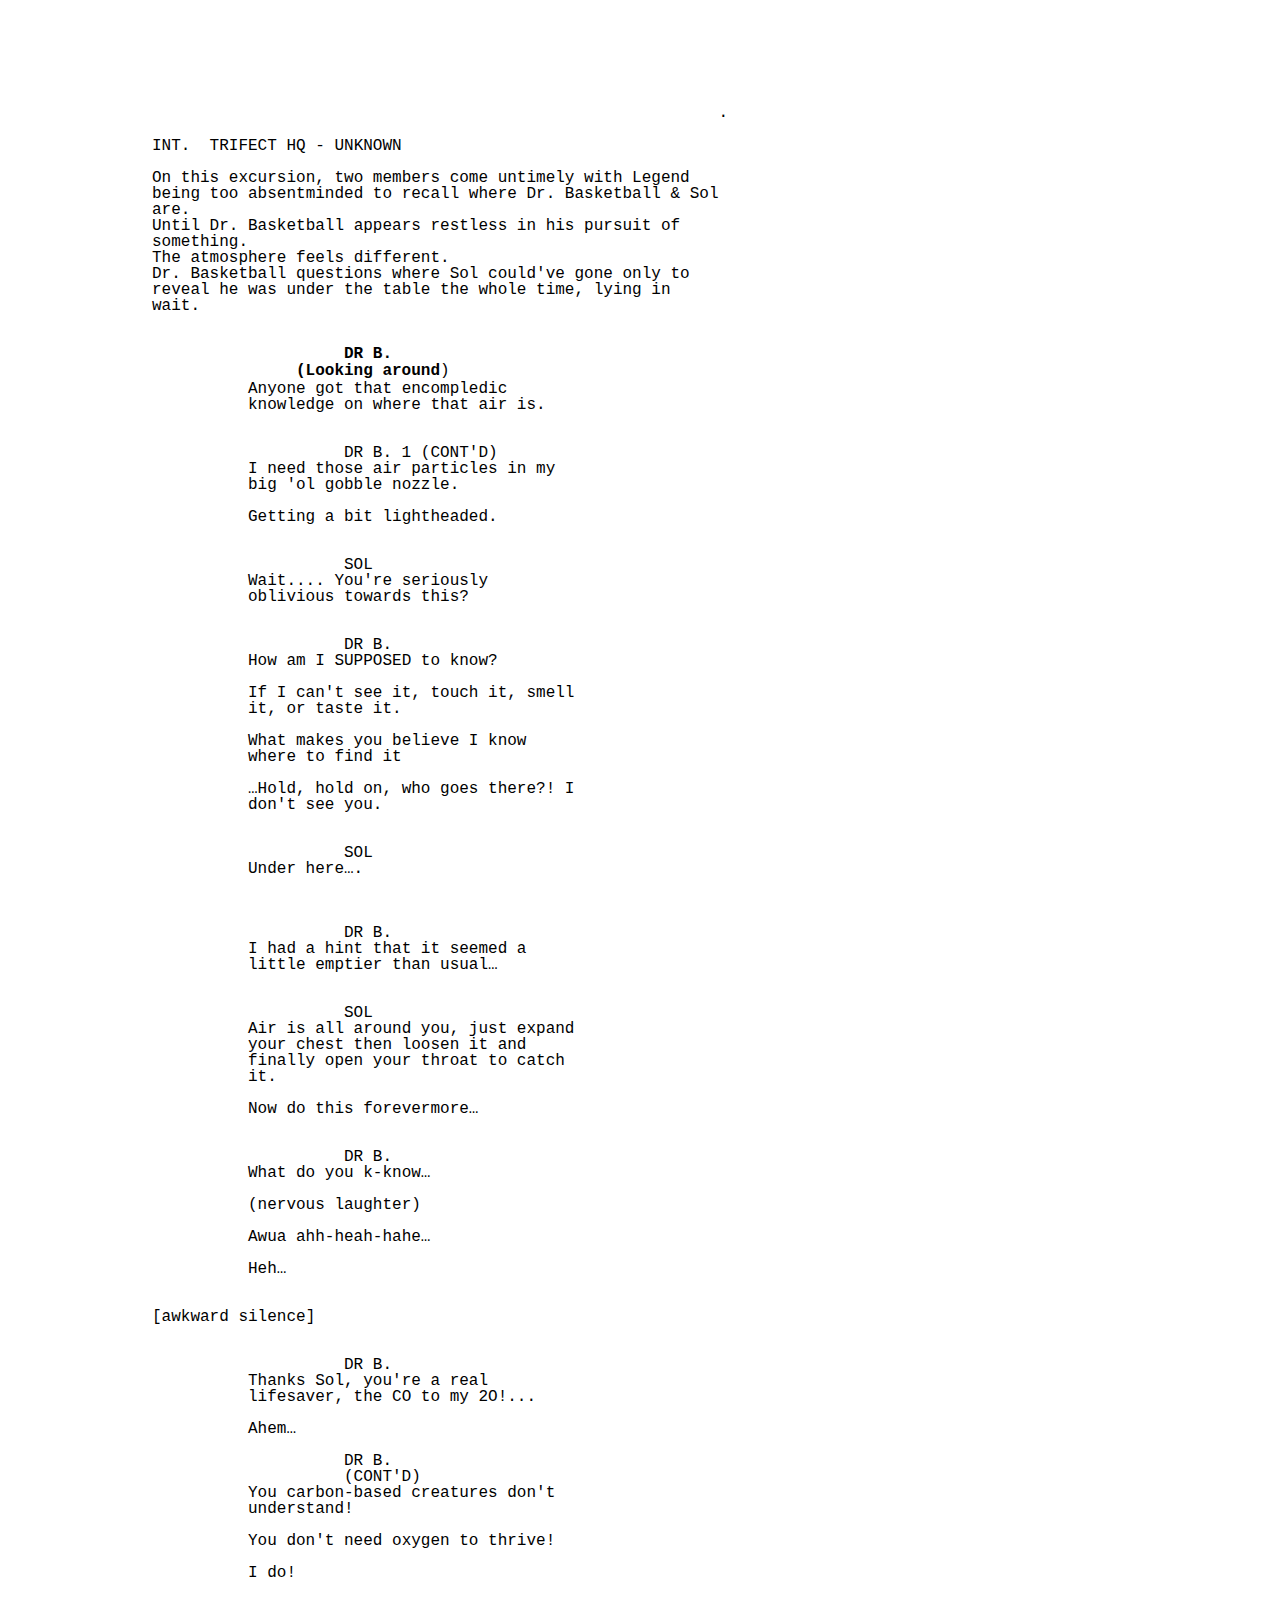
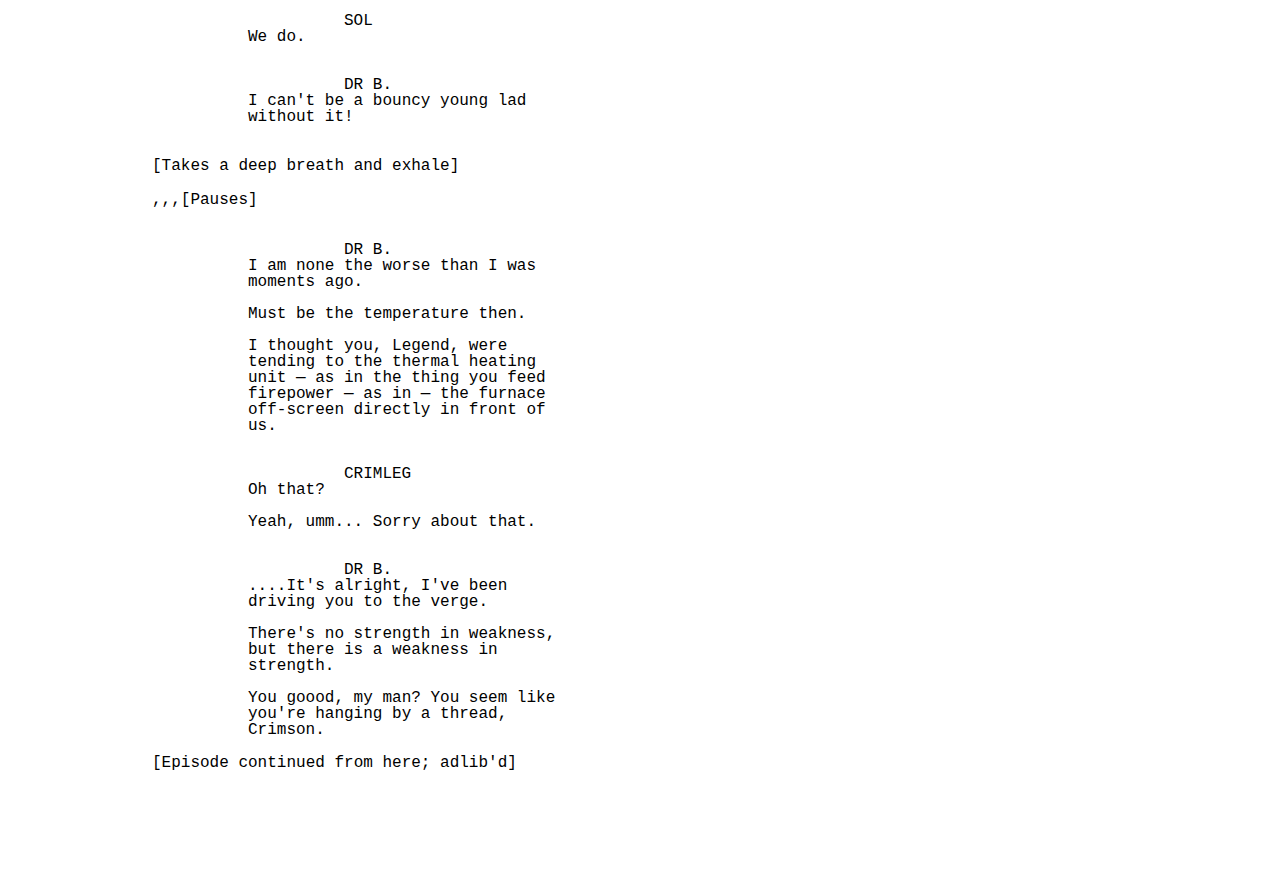
<file: screenplay.html>
<html><head><meta content="text/html; charset=UTF-8" http-equiv="content-type"></head><body class="doc-content" style="background-color:#ffffff;padding:72pt 72pt 72pt 108pt;max-width:432pt"><div><p style="padding:0;margin:0;color:#000000;font-size:12pt;font-family:&quot;Courier New&quot;;line-height:1.15;orphans:2;widows:2;text-align:right"><span style="color:#000000;font-weight:400;text-decoration:none;vertical-align:baseline;font-size:12pt;font-family:&quot;Courier New&quot;;font-style:normal">.</span></p></div><p style="padding:0;margin:0;color:#000000;font-size:12pt;font-family:&quot;Courier New&quot;;line-height:1.15;orphans:2;widows:2;height:12pt;text-align:left"><span style="color:#000000;font-weight:400;text-decoration:none;vertical-align:baseline;font-size:12pt;font-family:&quot;Courier New&quot;;font-style:normal"></span></p><p class="title" id="h.bviyl58fqfzv" style="padding:0;margin:0;color:#000000;font-size:12pt;font-family:&quot;Courier New&quot;;line-height:1.0;page-break-after:avoid;text-align:left"><span style="color:#000000;font-weight:400;text-decoration:none;vertical-align:baseline;font-size:12pt;font-family:&quot;Courier New&quot;;font-style:normal">INT. &nbsp;TRIFECT HQ - UNKNOWN</span></p><p style="padding:0;margin:0;color:#000000;font-size:12pt;font-family:&quot;Courier New&quot;;line-height:1.15;orphans:2;widows:2;height:12pt;text-align:left"><span style="color:#000000;font-weight:400;text-decoration:none;vertical-align:baseline;font-size:12pt;font-family:&quot;Courier New&quot;;font-style:normal"></span></p><p class="subtitle" id="h.uwpx13thzwci" style="padding:0;margin:0;color:#000000;font-size:12pt;font-family:&quot;Courier New&quot;;line-height:1.0;page-break-after:avoid;orphans:2;widows:2;text-align:left"><span style="color:#000000;font-weight:400;text-decoration:none;vertical-align:baseline;font-size:12pt;font-family:&quot;Courier New&quot;;font-style:normal">On this excursion, two members come untimely with Legend being too absentminded to recall where Dr. Basketball &amp; Sol are.</span></p><p class="subtitle" id="h.lixfbjdgdp18" style="padding:0;margin:0;color:#000000;font-size:12pt;font-family:&quot;Courier New&quot;;line-height:1.0;page-break-after:avoid;orphans:2;widows:2;text-align:left"><span style="color:#000000;font-weight:400;text-decoration:none;vertical-align:baseline;font-size:12pt;font-family:&quot;Courier New&quot;;font-style:normal">Until Dr. Basketball appears restless in his pursuit of something.</span></p><p class="subtitle" id="h.pkpt3tkdw0r1" style="padding:0;margin:0;color:#000000;font-size:12pt;font-family:&quot;Courier New&quot;;line-height:1.0;page-break-after:avoid;orphans:2;widows:2;text-align:left"><span style="color:#000000;font-weight:400;text-decoration:none;vertical-align:baseline;font-size:12pt;font-family:&quot;Courier New&quot;;font-style:normal">The atmosphere feels different. &nbsp;</span></p><p class="subtitle" id="h.1va6x926jnyz" style="padding:0;margin:0;color:#000000;font-size:12pt;font-family:&quot;Courier New&quot;;line-height:1.0;page-break-after:avoid;orphans:2;widows:2;text-align:left"><span style="color:#000000;font-weight:400;text-decoration:none;vertical-align:baseline;font-size:12pt;font-family:&quot;Courier New&quot;;font-style:normal">Dr. Basketball questions where Sol could&#39;ve gone only to reveal he was under the table the whole time, lying in wait.</span></p><p style="padding:0;margin:0;color:#000000;font-size:12pt;font-family:&quot;Courier New&quot;;line-height:1.15;orphans:2;widows:2;height:12pt;text-align:left"><span style="color:#000000;font-weight:400;text-decoration:none;vertical-align:baseline;font-size:12pt;font-family:&quot;Courier New&quot;;font-style:normal"></span></p><p style="padding:0;margin:0;color:#000000;font-size:12pt;font-family:&quot;Courier New&quot;;line-height:1.15;orphans:2;widows:2;height:12pt;text-align:left"><span style="color:#000000;font-weight:400;text-decoration:none;vertical-align:baseline;font-size:12pt;font-family:&quot;Courier New&quot;;font-style:normal"></span></p><h1 id="h.fbo8tw3tww8" style="padding:0;color:#000000;font-size:12pt;line-height:1.0;page-break-after:avoid;margin-right:0;margin-left:144pt;font-family:&quot;Courier New&quot;;margin-top:0;orphans:2;margin-bottom:0;widows:2;text-align:left"><span>DR B.</span></h1><h3 id="h.gpc4up2f02td" style="padding:0;color:#000000;font-size:12pt;line-height:1.15;page-break-after:avoid;margin-right:144pt;margin-left:108pt;font-family:&quot;Courier New&quot;;margin-top:0;orphans:2;margin-bottom:0;widows:2;text-align:left"><span>(Looking around</span><span style="color:#000000;font-weight:400;text-decoration:none;vertical-align:baseline;font-size:12pt;font-family:&quot;Courier New&quot;;font-style:normal">)</span></h3><h2 id="h.we718fqo9may" style="padding:0;color:#000000;font-size:12pt;line-height:1.0;page-break-after:avoid;margin-right:108pt;margin-left:72pt;font-family:&quot;Courier New&quot;;margin-top:0;orphans:2;margin-bottom:0;widows:2;text-align:left"><span style="color:#000000;font-weight:400;text-decoration:none;vertical-align:baseline;font-size:12pt;font-family:&quot;Courier New&quot;;font-style:normal">Anyone got that encompledic knowledge on where that air is. </span></h2><p style="padding:0;margin:0;color:#000000;font-size:12pt;font-family:&quot;Courier New&quot;;line-height:1.15;orphans:2;widows:2;height:12pt;text-align:left"><span style="color:#000000;font-weight:400;text-decoration:none;vertical-align:baseline;font-size:12pt;font-family:&quot;Courier New&quot;;font-style:normal"></span></p><p style="padding:0;margin:0;color:#000000;font-size:12pt;font-family:&quot;Courier New&quot;;line-height:1.15;orphans:2;widows:2;height:12pt;text-align:left"><span style="color:#000000;font-weight:400;text-decoration:none;vertical-align:baseline;font-size:12pt;font-family:&quot;Courier New&quot;;font-style:normal"></span></p><h1 id="h.hboingu7nb1v" style="padding:0;color:#000000;font-size:12pt;line-height:1.0;page-break-after:avoid;margin-right:0;margin-left:144pt;font-family:&quot;Courier New&quot;;margin-top:0;orphans:2;margin-bottom:0;widows:2;text-align:left"><span style="color:#000000;font-weight:400;text-decoration:none;vertical-align:baseline;font-size:12pt;font-family:&quot;Courier New&quot;;font-style:normal">DR B. 1 (CONT&#39;D)</span></h1><h2 id="h.nchl7oqkwuz0" style="padding:0;color:#000000;font-size:12pt;line-height:1.0;page-break-after:avoid;margin-right:108pt;margin-left:72pt;font-family:&quot;Courier New&quot;;margin-top:0;orphans:2;margin-bottom:0;widows:2;text-align:left"><span style="color:#000000;font-weight:400;text-decoration:none;vertical-align:baseline;font-size:12pt;font-family:&quot;Courier New&quot;;font-style:normal">I need those air particles in my big &#39;ol gobble nozzle.</span></h2><h2 id="h.9m3ez3zcl5cp" style="padding:0;color:#000000;font-size:12pt;line-height:1.0;page-break-after:avoid;margin-right:108pt;margin-left:72pt;font-family:&quot;Courier New&quot;;margin-top:0;orphans:2;margin-bottom:0;widows:2;height:12pt;text-align:left"><span style="color:#000000;font-weight:400;text-decoration:none;vertical-align:baseline;font-size:12pt;font-family:&quot;Courier New&quot;;font-style:normal"></span></h2><h2 id="h.mfce3qcmkvcs" style="padding:0;color:#000000;font-size:12pt;line-height:1.0;page-break-after:avoid;margin-right:108pt;margin-left:72pt;font-family:&quot;Courier New&quot;;margin-top:0;orphans:2;margin-bottom:0;widows:2;text-align:left"><span style="color:#000000;font-weight:400;text-decoration:none;vertical-align:baseline;font-size:12pt;font-family:&quot;Courier New&quot;;font-style:normal">Getting a bit lightheaded.</span></h2><h2 id="h.yh7hiwnrylmo" style="padding:0;color:#000000;font-size:12pt;line-height:1.0;page-break-after:avoid;margin-right:108pt;margin-left:72pt;font-family:&quot;Courier New&quot;;margin-top:0;orphans:2;margin-bottom:0;widows:2;height:12pt;text-align:left"><span style="color:#000000;font-weight:400;text-decoration:none;vertical-align:baseline;font-size:12pt;font-family:&quot;Courier New&quot;;font-style:normal"></span></h2><p style="padding:0;margin:0;color:#000000;font-size:12pt;font-family:&quot;Courier New&quot;;line-height:1.15;orphans:2;widows:2;height:12pt;text-align:left"><span style="color:#000000;font-weight:400;text-decoration:none;vertical-align:baseline;font-size:12pt;font-family:&quot;Courier New&quot;;font-style:normal"></span></p><h1 id="h.a0l12hkxym21" style="padding:0;color:#000000;font-size:12pt;line-height:1.0;page-break-after:avoid;margin-right:0;margin-left:144pt;font-family:&quot;Courier New&quot;;margin-top:0;orphans:2;margin-bottom:0;widows:2;text-align:left"><span style="color:#000000;font-weight:400;text-decoration:none;vertical-align:baseline;font-size:12pt;font-family:&quot;Courier New&quot;;font-style:normal">SOL</span></h1><h2 id="h.pqcrrai6n1xm" style="padding:0;color:#000000;font-size:12pt;line-height:1.0;page-break-after:avoid;margin-right:108pt;margin-left:72pt;font-family:&quot;Courier New&quot;;margin-top:0;orphans:2;margin-bottom:0;widows:2;text-align:left"><span style="color:#000000;font-weight:400;text-decoration:none;vertical-align:baseline;font-size:12pt;font-family:&quot;Courier New&quot;;font-style:normal">Wait.... You&#39;re seriously oblivious towards this?</span></h2><p style="padding:0;margin:0;color:#000000;font-size:12pt;font-family:&quot;Courier New&quot;;line-height:1.15;orphans:2;widows:2;height:12pt;text-align:left"><span style="color:#000000;font-weight:400;text-decoration:none;vertical-align:baseline;font-size:12pt;font-family:&quot;Courier New&quot;;font-style:normal"></span></p><p style="padding:0;margin:0;color:#000000;font-size:12pt;font-family:&quot;Courier New&quot;;line-height:1.15;orphans:2;widows:2;height:12pt;text-align:left"><span style="color:#000000;font-weight:400;text-decoration:none;vertical-align:baseline;font-size:12pt;font-family:&quot;Courier New&quot;;font-style:normal"></span></p><h1 id="h.b5w3fwrrr73e" style="padding:0;color:#000000;font-size:12pt;line-height:1.0;page-break-after:avoid;margin-right:0;margin-left:144pt;font-family:&quot;Courier New&quot;;margin-top:0;orphans:2;margin-bottom:0;widows:2;text-align:left"><span style="color:#000000;font-weight:400;text-decoration:none;vertical-align:baseline;font-size:12pt;font-family:&quot;Courier New&quot;;font-style:normal">DR B.</span></h1><h2 id="h.d01194rg0465" style="padding:0;color:#000000;font-size:12pt;line-height:1.0;page-break-after:avoid;margin-right:108pt;margin-left:72pt;font-family:&quot;Courier New&quot;;margin-top:0;orphans:2;margin-bottom:0;widows:2;text-align:left"><span style="color:#000000;font-weight:400;text-decoration:none;vertical-align:baseline;font-size:12pt;font-family:&quot;Courier New&quot;;font-style:normal">How am I SUPPOSED to know?</span></h2><p style="padding:0;margin:0;color:#000000;font-size:12pt;font-family:&quot;Courier New&quot;;line-height:1.15;orphans:2;widows:2;height:12pt;text-align:left"><span style="color:#000000;font-weight:400;text-decoration:none;vertical-align:baseline;font-size:12pt;font-family:&quot;Courier New&quot;;font-style:normal"></span></p><h2 id="h.u9ej3dj6g7ki" style="padding:0;color:#000000;font-size:12pt;line-height:1.0;page-break-after:avoid;margin-right:108pt;margin-left:72pt;font-family:&quot;Courier New&quot;;margin-top:0;orphans:2;margin-bottom:0;widows:2;text-align:left"><span style="color:#000000;font-weight:400;text-decoration:none;vertical-align:baseline;font-size:12pt;font-family:&quot;Courier New&quot;;font-style:normal">If I can&#39;t see it, touch it, smell it, or taste it.</span></h2><p style="padding:0;margin:0;color:#000000;font-size:12pt;font-family:&quot;Courier New&quot;;line-height:1.15;orphans:2;widows:2;height:12pt;text-align:left"><span style="color:#000000;font-weight:400;text-decoration:none;vertical-align:baseline;font-size:12pt;font-family:&quot;Courier New&quot;;font-style:normal"></span></p><h2 id="h.m4jq0rd82eif" style="padding:0;color:#000000;font-size:12pt;line-height:1.0;page-break-after:avoid;margin-right:108pt;margin-left:72pt;font-family:&quot;Courier New&quot;;margin-top:0;orphans:2;margin-bottom:0;widows:2;text-align:left"><span style="color:#000000;font-weight:400;text-decoration:none;vertical-align:baseline;font-size:12pt;font-family:&quot;Courier New&quot;;font-style:normal">What makes you believe I know where to find it</span></h2><p style="padding:0;margin:0;color:#000000;font-size:12pt;font-family:&quot;Courier New&quot;;line-height:1.15;orphans:2;widows:2;height:12pt;text-align:left"><span style="color:#000000;font-weight:400;text-decoration:none;vertical-align:baseline;font-size:12pt;font-family:&quot;Courier New&quot;;font-style:normal"></span></p><h2 id="h.idhuvpa7zlak" style="padding:0;color:#000000;font-size:12pt;line-height:1.0;page-break-after:avoid;margin-right:108pt;margin-left:72pt;font-family:&quot;Courier New&quot;;margin-top:0;orphans:2;margin-bottom:0;widows:2;text-align:left"><span style="color:#000000;font-weight:400;text-decoration:none;vertical-align:baseline;font-size:12pt;font-family:&quot;Courier New&quot;;font-style:normal">&hellip;Hold, hold on, who goes there?! I don&#39;t see you.</span></h2><h2 id="h.t5i165xof31f" style="padding:0;color:#000000;font-size:12pt;line-height:1.0;page-break-after:avoid;margin-right:108pt;margin-left:72pt;font-family:&quot;Courier New&quot;;margin-top:0;orphans:2;margin-bottom:0;widows:2;height:12pt;text-align:left"><span style="color:#000000;font-weight:400;text-decoration:none;vertical-align:baseline;font-size:12pt;font-family:&quot;Courier New&quot;;font-style:normal"></span></h2><p style="padding:0;margin:0;color:#000000;font-size:12pt;font-family:&quot;Courier New&quot;;line-height:1.15;orphans:2;widows:2;height:12pt;text-align:left"><span style="color:#000000;font-weight:400;text-decoration:none;vertical-align:baseline;font-size:12pt;font-family:&quot;Courier New&quot;;font-style:normal"></span></p><h1 id="h.9dbeibtjw19g" style="padding:0;color:#000000;font-size:12pt;line-height:1.0;page-break-after:avoid;margin-right:0;margin-left:144pt;font-family:&quot;Courier New&quot;;margin-top:0;orphans:2;margin-bottom:0;widows:2;text-align:left"><span style="color:#000000;font-weight:400;text-decoration:none;vertical-align:baseline;font-size:12pt;font-family:&quot;Courier New&quot;;font-style:normal">SOL</span></h1><h2 id="h.2qp66p83jijc" style="padding:0;color:#000000;font-size:12pt;line-height:1.0;page-break-after:avoid;margin-right:108pt;margin-left:72pt;font-family:&quot;Courier New&quot;;margin-top:0;orphans:2;margin-bottom:0;widows:2;text-align:left"><span style="color:#000000;font-weight:400;text-decoration:none;vertical-align:baseline;font-size:12pt;font-family:&quot;Courier New&quot;;font-style:normal">Under here&hellip;.</span></h2><p style="padding:0;margin:0;color:#000000;font-size:12pt;font-family:&quot;Courier New&quot;;line-height:1.15;orphans:2;widows:2;height:12pt;text-align:left"><span style="color:#000000;font-weight:400;text-decoration:none;vertical-align:baseline;font-size:12pt;font-family:&quot;Courier New&quot;;font-style:normal"></span></p><p style="padding:0;margin:0;color:#000000;font-size:12pt;font-family:&quot;Courier New&quot;;line-height:1.15;orphans:2;widows:2;height:12pt;text-align:left"><span style="color:#000000;font-weight:400;text-decoration:none;vertical-align:baseline;font-size:12pt;font-family:&quot;Courier New&quot;;font-style:normal"></span></p><p style="padding:0;margin:0;color:#000000;font-size:12pt;font-family:&quot;Courier New&quot;;line-height:1.15;orphans:2;widows:2;height:12pt;text-align:left"><span style="color:#000000;font-weight:400;text-decoration:none;vertical-align:baseline;font-size:12pt;font-family:&quot;Courier New&quot;;font-style:normal"></span></p><h1 id="h.8hkilao4pma1" style="padding:0;color:#000000;font-size:12pt;line-height:1.0;page-break-after:avoid;margin-right:0;margin-left:144pt;font-family:&quot;Courier New&quot;;margin-top:0;orphans:2;margin-bottom:0;widows:2;text-align:left"><span style="color:#000000;font-weight:400;text-decoration:none;vertical-align:baseline;font-size:12pt;font-family:&quot;Courier New&quot;;font-style:normal">DR B.</span></h1><h2 id="h.deovltrko9oa" style="padding:0;color:#000000;font-size:12pt;line-height:1.0;page-break-after:avoid;margin-right:108pt;margin-left:72pt;font-family:&quot;Courier New&quot;;margin-top:0;orphans:2;margin-bottom:0;widows:2;text-align:left"><span style="color:#000000;font-weight:400;text-decoration:none;vertical-align:baseline;font-size:12pt;font-family:&quot;Courier New&quot;;font-style:normal">I had a hint that it seemed a little emptier than usual&hellip;</span></h2><p style="padding:0;margin:0;color:#000000;font-size:12pt;font-family:&quot;Courier New&quot;;line-height:1.15;orphans:2;widows:2;height:12pt;text-align:left"><span style="color:#000000;font-weight:400;text-decoration:none;vertical-align:baseline;font-size:12pt;font-family:&quot;Courier New&quot;;font-style:normal"></span></p><p style="padding:0;margin:0;color:#000000;font-size:12pt;font-family:&quot;Courier New&quot;;line-height:1.15;orphans:2;widows:2;height:12pt;text-align:left"><span style="color:#000000;font-weight:400;text-decoration:none;vertical-align:baseline;font-size:12pt;font-family:&quot;Courier New&quot;;font-style:normal"></span></p><h1 id="h.fogwjqfzlj81" style="padding:0;color:#000000;font-size:12pt;line-height:1.0;page-break-after:avoid;margin-right:0;margin-left:144pt;font-family:&quot;Courier New&quot;;margin-top:0;orphans:2;margin-bottom:0;widows:2;text-align:left"><span style="color:#000000;font-weight:400;text-decoration:none;vertical-align:baseline;font-size:12pt;font-family:&quot;Courier New&quot;;font-style:normal">SOL</span></h1><h2 id="h.tzlr3oej42fk" style="padding:0;color:#000000;font-size:12pt;line-height:1.0;page-break-after:avoid;margin-right:108pt;margin-left:72pt;font-family:&quot;Courier New&quot;;margin-top:0;orphans:2;margin-bottom:0;widows:2;text-align:left"><span style="color:#000000;font-weight:400;text-decoration:none;vertical-align:baseline;font-size:12pt;font-family:&quot;Courier New&quot;;font-style:normal">Air is all around you, just expand your chest then loosen it and finally open your throat to catch it.</span></h2><h2 id="h.cdfe6u3b3i1t" style="padding:0;color:#000000;font-size:12pt;line-height:1.0;page-break-after:avoid;margin-right:108pt;margin-left:72pt;font-family:&quot;Courier New&quot;;margin-top:0;orphans:2;margin-bottom:0;widows:2;height:12pt;text-align:left"><span style="color:#000000;font-weight:400;text-decoration:none;vertical-align:baseline;font-size:12pt;font-family:&quot;Courier New&quot;;font-style:normal"></span></h2><h2 id="h.e168fs6ujy5g" style="padding:0;color:#000000;font-size:12pt;line-height:1.0;page-break-after:avoid;margin-right:108pt;margin-left:72pt;font-family:&quot;Courier New&quot;;margin-top:0;orphans:2;margin-bottom:0;widows:2;text-align:left"><span style="color:#000000;font-weight:400;text-decoration:none;vertical-align:baseline;font-size:12pt;font-family:&quot;Courier New&quot;;font-style:normal">Now do this forevermore&hellip;</span></h2><p style="padding:0;margin:0;color:#000000;font-size:12pt;font-family:&quot;Courier New&quot;;line-height:1.15;orphans:2;widows:2;height:12pt;text-align:left"><span style="color:#000000;font-weight:400;text-decoration:none;vertical-align:baseline;font-size:12pt;font-family:&quot;Courier New&quot;;font-style:normal"></span></p><p style="padding:0;margin:0;color:#000000;font-size:12pt;font-family:&quot;Courier New&quot;;line-height:1.15;orphans:2;widows:2;height:12pt;text-align:left"><span style="color:#000000;font-weight:400;text-decoration:none;vertical-align:baseline;font-size:12pt;font-family:&quot;Courier New&quot;;font-style:normal"></span></p><h1 id="h.tt717vhplw0w" style="padding:0;color:#000000;font-size:12pt;line-height:1.0;page-break-after:avoid;margin-right:0;margin-left:144pt;font-family:&quot;Courier New&quot;;margin-top:0;orphans:2;margin-bottom:0;widows:2;text-align:left"><span style="color:#000000;font-weight:400;text-decoration:none;vertical-align:baseline;font-size:12pt;font-family:&quot;Courier New&quot;;font-style:normal">DR B.</span></h1><h2 id="h.a3oikacbwgyr" style="padding:0;color:#000000;font-size:12pt;line-height:1.0;page-break-after:avoid;margin-right:108pt;margin-left:72pt;font-family:&quot;Courier New&quot;;margin-top:0;orphans:2;margin-bottom:0;widows:2;text-align:left"><span style="color:#000000;font-weight:400;text-decoration:none;vertical-align:baseline;font-size:12pt;font-family:&quot;Courier New&quot;;font-style:normal">What do you k-know&hellip;</span></h2><h2 id="h.ndo7sw4l0emg" style="padding:0;color:#000000;font-size:12pt;line-height:1.0;page-break-after:avoid;margin-right:108pt;margin-left:72pt;font-family:&quot;Courier New&quot;;margin-top:0;orphans:2;margin-bottom:0;widows:2;height:12pt;text-align:left"><span style="color:#000000;font-weight:400;text-decoration:none;vertical-align:baseline;font-size:12pt;font-family:&quot;Courier New&quot;;font-style:normal"></span></h2><h2 id="h.3oaf6mu4vp6y" style="padding:0;color:#000000;font-size:12pt;line-height:1.0;page-break-after:avoid;margin-right:108pt;margin-left:72pt;font-family:&quot;Courier New&quot;;margin-top:0;orphans:2;margin-bottom:0;widows:2;text-align:left"><span style="color:#000000;font-weight:400;text-decoration:none;vertical-align:baseline;font-size:12pt;font-family:&quot;Courier New&quot;;font-style:normal">(nervous laughter) </span></h2><h2 id="h.tp8f1lvdaz8u" style="padding:0;color:#000000;font-size:12pt;line-height:1.0;page-break-after:avoid;margin-right:108pt;margin-left:72pt;font-family:&quot;Courier New&quot;;margin-top:0;orphans:2;margin-bottom:0;widows:2;height:12pt;text-align:left"><span style="color:#000000;font-weight:400;text-decoration:none;vertical-align:baseline;font-size:12pt;font-family:&quot;Courier New&quot;;font-style:normal"></span></h2><h2 id="h.3a6mmpvi2o31" style="padding:0;color:#000000;font-size:12pt;line-height:1.0;page-break-after:avoid;margin-right:108pt;margin-left:72pt;font-family:&quot;Courier New&quot;;margin-top:0;orphans:2;margin-bottom:0;widows:2;text-align:left"><span style="color:#000000;font-weight:400;text-decoration:none;vertical-align:baseline;font-size:12pt;font-family:&quot;Courier New&quot;;font-style:normal">Awua ahh-heah-hahe&hellip;</span></h2><p style="padding:0;margin:0;color:#000000;font-size:12pt;font-family:&quot;Courier New&quot;;line-height:1.15;orphans:2;widows:2;height:12pt;text-align:left"><span style="color:#000000;font-weight:400;text-decoration:none;vertical-align:baseline;font-size:12pt;font-family:&quot;Courier New&quot;;font-style:normal"></span></p><h2 id="h.jyi3kna92map" style="padding:0;color:#000000;font-size:12pt;line-height:1.0;page-break-after:avoid;margin-right:108pt;margin-left:72pt;font-family:&quot;Courier New&quot;;margin-top:0;orphans:2;margin-bottom:0;widows:2;text-align:left"><span style="color:#000000;font-weight:400;text-decoration:none;vertical-align:baseline;font-size:12pt;font-family:&quot;Courier New&quot;;font-style:normal">Heh&hellip;</span></h2><p style="padding:0;margin:0;color:#000000;font-size:12pt;font-family:&quot;Courier New&quot;;line-height:1.15;orphans:2;widows:2;height:12pt;text-align:left"><span style="color:#000000;font-weight:400;text-decoration:none;vertical-align:baseline;font-size:12pt;font-family:&quot;Courier New&quot;;font-style:normal"></span></p><p style="padding:0;margin:0;color:#000000;font-size:12pt;font-family:&quot;Courier New&quot;;line-height:1.15;orphans:2;widows:2;height:12pt;text-align:left"><span style="color:#000000;font-weight:400;text-decoration:none;vertical-align:baseline;font-size:12pt;font-family:&quot;Courier New&quot;;font-style:normal"></span></p><h2 id="h.deuqu4hhu7wm" style="padding:0;color:#000000;font-size:12pt;line-height:1.0;page-break-after:avoid;margin-right:108pt;margin-left:0;font-family:&quot;Courier New&quot;;margin-top:0;orphans:2;margin-bottom:0;widows:2;text-align:left"><span style="color:#000000;font-weight:400;text-decoration:none;vertical-align:baseline;font-size:12pt;font-family:&quot;Courier New&quot;;font-style:normal">[awkward silence]</span></h2><p style="padding:0;margin:0;color:#000000;font-size:12pt;font-family:&quot;Courier New&quot;;line-height:1.15;orphans:2;widows:2;height:12pt;text-align:left"><span style="color:#000000;font-weight:400;text-decoration:none;vertical-align:baseline;font-size:12pt;font-family:&quot;Courier New&quot;;font-style:normal"></span></p><p style="padding:0;margin:0;color:#000000;font-size:12pt;font-family:&quot;Courier New&quot;;line-height:1.15;orphans:2;widows:2;height:12pt;text-align:left"><span style="color:#000000;font-weight:400;text-decoration:none;vertical-align:baseline;font-size:12pt;font-family:&quot;Courier New&quot;;font-style:normal"></span></p><h1 id="h.l9js4rd3ynck" style="padding:0;color:#000000;font-size:12pt;line-height:1.0;page-break-after:avoid;margin-right:0;margin-left:144pt;font-family:&quot;Courier New&quot;;margin-top:0;orphans:2;margin-bottom:0;widows:2;text-align:left"><span style="color:#000000;font-weight:400;text-decoration:none;vertical-align:baseline;font-size:12pt;font-family:&quot;Courier New&quot;;font-style:normal">DR B.</span></h1><h2 id="h.ka4j4cmomnae" style="padding:0;color:#000000;font-size:12pt;line-height:1.0;page-break-after:avoid;margin-right:108pt;margin-left:72pt;font-family:&quot;Courier New&quot;;margin-top:0;orphans:2;margin-bottom:0;widows:2;text-align:left"><span style="color:#000000;font-weight:400;text-decoration:none;vertical-align:baseline;font-size:12pt;font-family:&quot;Courier New&quot;;font-style:normal">Thanks Sol, you&#39;re a real lifesaver, the CO to my 2O!...</span></h2><p style="padding:0;margin:0;color:#000000;font-size:12pt;font-family:&quot;Courier New&quot;;line-height:1.15;orphans:2;widows:2;height:12pt;text-align:left"><span style="color:#000000;font-weight:400;text-decoration:none;vertical-align:baseline;font-size:12pt;font-family:&quot;Courier New&quot;;font-style:normal"></span></p><h2 id="h.sy6apabl6xw5" style="padding:0;color:#000000;font-size:12pt;line-height:1.0;page-break-after:avoid;margin-right:108pt;margin-left:72pt;font-family:&quot;Courier New&quot;;margin-top:0;orphans:2;margin-bottom:0;widows:2;text-align:left"><span style="color:#000000;font-weight:400;text-decoration:none;vertical-align:baseline;font-size:12pt;font-family:&quot;Courier New&quot;;font-style:normal">Ahem&hellip;</span></h2><p style="padding:0;margin:0;color:#000000;font-size:12pt;font-family:&quot;Courier New&quot;;line-height:1.15;orphans:2;widows:2;height:12pt;text-align:left"><span style="color:#000000;font-weight:400;text-decoration:none;vertical-align:baseline;font-size:12pt;font-family:&quot;Courier New&quot;;font-style:normal"></span></p><h1 id="h.7h2ejbt875s6" style="padding:0;color:#000000;font-size:12pt;line-height:1.0;page-break-after:avoid;margin-right:0;margin-left:144pt;font-family:&quot;Courier New&quot;;margin-top:0;orphans:2;margin-bottom:0;widows:2;text-align:left"><span style="color:#000000;font-weight:400;text-decoration:none;vertical-align:baseline;font-size:12pt;font-family:&quot;Courier New&quot;;font-style:normal">DR B.</span></h1><h1 id="h.vi4zp9fx7013" style="padding:0;color:#000000;font-size:12pt;line-height:1.0;page-break-after:avoid;margin-right:0;margin-left:144pt;font-family:&quot;Courier New&quot;;margin-top:0;orphans:2;margin-bottom:0;widows:2;text-align:left"><span style="color:#000000;font-weight:400;text-decoration:none;vertical-align:baseline;font-size:12pt;font-family:&quot;Courier New&quot;;font-style:normal">(CONT&#39;D)</span></h1><h2 id="h.97awauiko18g" style="padding:0;color:#000000;font-size:12pt;line-height:1.0;page-break-after:avoid;margin-right:108pt;margin-left:72pt;font-family:&quot;Courier New&quot;;margin-top:0;orphans:2;margin-bottom:0;widows:2;text-align:left"><span style="color:#000000;font-weight:400;text-decoration:none;vertical-align:baseline;font-size:12pt;font-family:&quot;Courier New&quot;;font-style:normal">You carbon-based creatures don&#39;t understand!</span></h2><h2 id="h.wj3flnl6c1n6" style="padding:0;color:#000000;font-size:12pt;line-height:1.0;page-break-after:avoid;margin-right:108pt;margin-left:72pt;font-family:&quot;Courier New&quot;;margin-top:0;orphans:2;margin-bottom:0;widows:2;height:12pt;text-align:left"><span style="color:#000000;font-weight:400;text-decoration:none;vertical-align:baseline;font-size:12pt;font-family:&quot;Courier New&quot;;font-style:normal"></span></h2><h2 id="h.cct5lrcosj3s" style="padding:0;color:#000000;font-size:12pt;line-height:1.0;page-break-after:avoid;margin-right:108pt;margin-left:72pt;font-family:&quot;Courier New&quot;;margin-top:0;orphans:2;margin-bottom:0;widows:2;text-align:left"><span style="color:#000000;font-weight:400;text-decoration:none;vertical-align:baseline;font-size:12pt;font-family:&quot;Courier New&quot;;font-style:normal">You don&#39;t need oxygen to thrive!</span></h2><h2 id="h.5c34gfmzjsmw" style="padding:0;color:#000000;font-size:12pt;line-height:1.0;page-break-after:avoid;margin-right:108pt;margin-left:72pt;font-family:&quot;Courier New&quot;;margin-top:0;orphans:2;margin-bottom:0;widows:2;height:12pt;text-align:left"><span style="color:#000000;font-weight:400;text-decoration:none;vertical-align:baseline;font-size:12pt;font-family:&quot;Courier New&quot;;font-style:normal"></span></h2><h2 id="h.qwgetzc7oofm" style="padding:0;color:#000000;font-size:12pt;line-height:1.0;page-break-after:avoid;margin-right:108pt;margin-left:72pt;font-family:&quot;Courier New&quot;;margin-top:0;orphans:2;margin-bottom:0;widows:2;text-align:left"><span style="color:#000000;font-weight:400;text-decoration:none;vertical-align:baseline;font-size:12pt;font-family:&quot;Courier New&quot;;font-style:normal">I do!</span></h2><p style="padding:0;margin:0;color:#000000;font-size:12pt;font-family:&quot;Courier New&quot;;line-height:1.15;orphans:2;widows:2;height:12pt;text-align:left"><span style="color:#000000;font-weight:400;text-decoration:none;vertical-align:baseline;font-size:12pt;font-family:&quot;Courier New&quot;;font-style:normal"></span></p><p style="padding:0;margin:0;color:#000000;font-size:12pt;font-family:&quot;Courier New&quot;;line-height:1.15;orphans:2;widows:2;height:12pt;text-align:left"><span style="color:#000000;font-weight:400;text-decoration:none;vertical-align:baseline;font-size:12pt;font-family:&quot;Courier New&quot;;font-style:normal"></span></p><h1 id="h.9mbcfoj5k1j" style="padding:0;color:#000000;font-size:12pt;line-height:1.0;page-break-after:avoid;margin-right:0;margin-left:144pt;font-family:&quot;Courier New&quot;;margin-top:0;orphans:2;margin-bottom:0;widows:2;text-align:left"><span style="color:#000000;font-weight:400;text-decoration:none;vertical-align:baseline;font-size:12pt;font-family:&quot;Courier New&quot;;font-style:normal">SOL</span></h1><h2 id="h.bwpci0jqoicw" style="padding:0;color:#000000;font-size:12pt;line-height:1.0;page-break-after:avoid;margin-right:108pt;margin-left:72pt;font-family:&quot;Courier New&quot;;margin-top:0;orphans:2;margin-bottom:0;widows:2;text-align:left"><span style="color:#000000;font-weight:400;text-decoration:none;vertical-align:baseline;font-size:12pt;font-family:&quot;Courier New&quot;;font-style:normal">We do.</span></h2><p style="padding:0;margin:0;color:#000000;font-size:12pt;font-family:&quot;Courier New&quot;;line-height:1.15;orphans:2;widows:2;height:12pt;text-align:left"><span style="color:#000000;font-weight:400;text-decoration:none;vertical-align:baseline;font-size:12pt;font-family:&quot;Courier New&quot;;font-style:normal"></span></p><p style="padding:0;margin:0;color:#000000;font-size:12pt;font-family:&quot;Courier New&quot;;line-height:1.15;orphans:2;widows:2;height:12pt;text-align:left"><span style="color:#000000;font-weight:400;text-decoration:none;vertical-align:baseline;font-size:12pt;font-family:&quot;Courier New&quot;;font-style:normal"></span></p><h1 id="h.64c6f2pauid" style="padding:0;color:#000000;font-size:12pt;line-height:1.0;page-break-after:avoid;margin-right:0;margin-left:144pt;font-family:&quot;Courier New&quot;;margin-top:0;orphans:2;margin-bottom:0;widows:2;text-align:left"><span style="color:#000000;font-weight:400;text-decoration:none;vertical-align:baseline;font-size:12pt;font-family:&quot;Courier New&quot;;font-style:normal">DR B.</span></h1><h2 id="h.852w8y9cfox" style="padding:0;color:#000000;font-size:12pt;line-height:1.0;page-break-after:avoid;margin-right:108pt;margin-left:72pt;font-family:&quot;Courier New&quot;;margin-top:0;orphans:2;margin-bottom:0;widows:2;text-align:left"><span style="color:#000000;font-weight:400;text-decoration:none;vertical-align:baseline;font-size:12pt;font-family:&quot;Courier New&quot;;font-style:normal">I can&#39;t be a bouncy young lad without it!</span></h2><p style="padding:0;margin:0;color:#000000;font-size:12pt;font-family:&quot;Courier New&quot;;line-height:1.15;orphans:2;widows:2;height:12pt;text-align:left"><span style="color:#000000;font-weight:400;text-decoration:none;vertical-align:baseline;font-size:12pt;font-family:&quot;Courier New&quot;;font-style:normal"></span></p><p style="padding:0;margin:0;color:#000000;font-size:12pt;font-family:&quot;Courier New&quot;;line-height:1.15;orphans:2;widows:2;height:12pt;text-align:left"><span style="color:#000000;font-weight:400;text-decoration:none;vertical-align:baseline;font-size:12pt;font-family:&quot;Courier New&quot;;font-style:normal"></span></p><p style="padding:0;margin:0;color:#000000;font-size:12pt;font-family:&quot;Courier New&quot;;line-height:1.15;orphans:2;widows:2;text-align:left"><span style="color:#000000;font-weight:400;text-decoration:none;vertical-align:baseline;font-size:12pt;font-family:&quot;Courier New&quot;;font-style:normal">[Takes a deep breath and exhale]</span></p><p style="padding:0;margin:0;color:#000000;font-size:12pt;font-family:&quot;Courier New&quot;;line-height:1.15;orphans:2;widows:2;height:12pt;text-align:left"><span style="color:#000000;font-weight:400;text-decoration:none;vertical-align:baseline;font-size:12pt;font-family:&quot;Courier New&quot;;font-style:normal"></span></p><p style="padding:0;margin:0;color:#000000;font-size:12pt;font-family:&quot;Courier New&quot;;line-height:1.15;orphans:2;widows:2;text-align:left"><span style="color:#000000;font-weight:400;text-decoration:none;vertical-align:baseline;font-size:12pt;font-family:&quot;Courier New&quot;;font-style:normal">,,,[Pauses]</span></p><p style="padding:0;margin:0;color:#000000;font-size:12pt;font-family:&quot;Courier New&quot;;line-height:1.15;orphans:2;widows:2;height:12pt;text-align:left"><span style="color:#000000;font-weight:400;text-decoration:none;vertical-align:baseline;font-size:12pt;font-family:&quot;Courier New&quot;;font-style:normal"></span></p><p style="padding:0;margin:0;color:#000000;font-size:12pt;font-family:&quot;Courier New&quot;;line-height:1.15;orphans:2;widows:2;height:12pt;text-align:left"><span style="color:#000000;font-weight:400;text-decoration:none;vertical-align:baseline;font-size:12pt;font-family:&quot;Courier New&quot;;font-style:normal"></span></p><h1 id="h.7w3yfxw5t4et" style="padding:0;color:#000000;font-size:12pt;line-height:1.0;page-break-after:avoid;margin-right:0;margin-left:144pt;font-family:&quot;Courier New&quot;;margin-top:0;orphans:2;margin-bottom:0;widows:2;text-align:left"><span style="color:#000000;font-weight:400;text-decoration:none;vertical-align:baseline;font-size:12pt;font-family:&quot;Courier New&quot;;font-style:normal">DR B.</span></h1><h2 id="h.rlmtgt6yxvta" style="padding:0;color:#000000;font-size:12pt;line-height:1.0;page-break-after:avoid;margin-right:108pt;margin-left:72pt;font-family:&quot;Courier New&quot;;margin-top:0;orphans:2;margin-bottom:0;widows:2;text-align:left"><span style="color:#000000;font-weight:400;text-decoration:none;vertical-align:baseline;font-size:12pt;font-family:&quot;Courier New&quot;;font-style:normal">I am none the worse than I was moments ago.</span></h2><p style="padding:0;margin:0;color:#000000;font-size:12pt;font-family:&quot;Courier New&quot;;line-height:1.15;orphans:2;widows:2;height:12pt;text-align:left"><span style="color:#000000;font-weight:400;text-decoration:none;vertical-align:baseline;font-size:12pt;font-family:&quot;Courier New&quot;;font-style:normal"></span></p><h2 id="h.zh197z98tutc" style="padding:0;color:#000000;font-size:12pt;line-height:1.0;page-break-after:avoid;margin-right:108pt;margin-left:72pt;font-family:&quot;Courier New&quot;;margin-top:0;orphans:2;margin-bottom:0;widows:2;text-align:left"><span style="color:#000000;font-weight:400;text-decoration:none;vertical-align:baseline;font-size:12pt;font-family:&quot;Courier New&quot;;font-style:normal">Must be the temperature then.</span></h2><p style="padding:0;margin:0;color:#000000;font-size:12pt;font-family:&quot;Courier New&quot;;line-height:1.15;orphans:2;widows:2;height:12pt;text-align:left"><span style="color:#000000;font-weight:400;text-decoration:none;vertical-align:baseline;font-size:12pt;font-family:&quot;Courier New&quot;;font-style:normal"></span></p><h2 id="h.7m5w6c1x3gq9" style="padding:0;color:#000000;font-size:12pt;line-height:1.0;page-break-after:avoid;margin-right:108pt;margin-left:72pt;font-family:&quot;Courier New&quot;;margin-top:0;orphans:2;margin-bottom:0;widows:2;text-align:left"><span style="color:#000000;font-weight:400;text-decoration:none;vertical-align:baseline;font-size:12pt;font-family:&quot;Courier New&quot;;font-style:normal">I thought you, Legend, were tending to the thermal heating unit &mdash; as in the thing you feed firepower &mdash; as in &mdash; the furnace off-screen directly in front of us.</span></h2><p style="padding:0;margin:0;color:#000000;font-size:12pt;font-family:&quot;Courier New&quot;;line-height:1.15;orphans:2;widows:2;height:12pt;text-align:left"><span style="color:#000000;font-weight:400;text-decoration:none;vertical-align:baseline;font-size:12pt;font-family:&quot;Courier New&quot;;font-style:normal"></span></p><p style="padding:0;margin:0;color:#000000;font-size:12pt;font-family:&quot;Courier New&quot;;line-height:1.15;orphans:2;widows:2;height:12pt;text-align:left"><span style="color:#000000;font-weight:400;text-decoration:none;vertical-align:baseline;font-size:12pt;font-family:&quot;Courier New&quot;;font-style:normal"></span></p><h1 id="h.ahsz8ymwvr9c" style="padding:0;color:#000000;font-size:12pt;line-height:1.0;page-break-after:avoid;margin-right:0;margin-left:144pt;font-family:&quot;Courier New&quot;;margin-top:0;orphans:2;margin-bottom:0;widows:2;text-align:left"><span style="color:#000000;font-weight:400;text-decoration:none;vertical-align:baseline;font-size:12pt;font-family:&quot;Courier New&quot;;font-style:normal">CRIMLEG</span></h1><h2 id="h.rs0gshuj6jem" style="padding:0;color:#000000;font-size:12pt;line-height:1.0;page-break-after:avoid;margin-right:108pt;margin-left:72pt;font-family:&quot;Courier New&quot;;margin-top:0;orphans:2;margin-bottom:0;widows:2;text-align:left"><span style="color:#000000;font-weight:400;text-decoration:none;vertical-align:baseline;font-size:12pt;font-family:&quot;Courier New&quot;;font-style:normal">Oh that?</span></h2><h2 id="h.79p6rop83wib" style="padding:0;color:#000000;font-size:12pt;line-height:1.0;page-break-after:avoid;margin-right:108pt;margin-left:72pt;font-family:&quot;Courier New&quot;;margin-top:0;orphans:2;margin-bottom:0;widows:2;height:12pt;text-align:left"><span style="color:#000000;font-weight:400;text-decoration:none;vertical-align:baseline;font-size:12pt;font-family:&quot;Courier New&quot;;font-style:normal"></span></h2><h2 id="h.5bhdl0am6n8r" style="padding:0;color:#000000;font-size:12pt;line-height:1.0;page-break-after:avoid;margin-right:108pt;margin-left:72pt;font-family:&quot;Courier New&quot;;margin-top:0;orphans:2;margin-bottom:0;widows:2;text-align:left"><span style="color:#000000;font-weight:400;text-decoration:none;vertical-align:baseline;font-size:12pt;font-family:&quot;Courier New&quot;;font-style:normal">Yeah, umm... Sorry about that.</span></h2><p style="padding:0;margin:0;color:#000000;font-size:12pt;font-family:&quot;Courier New&quot;;line-height:1.15;orphans:2;widows:2;height:12pt;text-align:left"><span style="color:#000000;font-weight:400;text-decoration:none;vertical-align:baseline;font-size:12pt;font-family:&quot;Courier New&quot;;font-style:normal"></span></p><p style="padding:0;margin:0;color:#000000;font-size:12pt;font-family:&quot;Courier New&quot;;line-height:1.15;orphans:2;widows:2;height:12pt;text-align:left"><span style="color:#000000;font-weight:400;text-decoration:none;vertical-align:baseline;font-size:12pt;font-family:&quot;Courier New&quot;;font-style:normal"></span></p><h1 id="h.9ksmyqbeopc9" style="padding:0;color:#000000;font-size:12pt;line-height:1.0;page-break-after:avoid;margin-right:0;margin-left:144pt;font-family:&quot;Courier New&quot;;margin-top:0;orphans:2;margin-bottom:0;widows:2;text-align:left"><span style="color:#000000;font-weight:400;text-decoration:none;vertical-align:baseline;font-size:12pt;font-family:&quot;Courier New&quot;;font-style:normal">DR B.</span></h1><h2 id="h.on6vmp8jupcz" style="padding:0;color:#000000;font-size:12pt;line-height:1.0;page-break-after:avoid;margin-right:108pt;margin-left:72pt;font-family:&quot;Courier New&quot;;margin-top:0;orphans:2;margin-bottom:0;widows:2;text-align:left"><span style="color:#000000;font-weight:400;text-decoration:none;vertical-align:baseline;font-size:12pt;font-family:&quot;Courier New&quot;;font-style:normal">....It&#39;s alright, I&#39;ve been driving you to the verge. </span></h2><h2 id="h.rz75g38u000p" style="padding:0;color:#000000;font-size:12pt;line-height:1.0;page-break-after:avoid;margin-right:108pt;margin-left:72pt;font-family:&quot;Courier New&quot;;margin-top:0;orphans:2;margin-bottom:0;widows:2;height:12pt;text-align:left"><span style="color:#000000;font-weight:400;text-decoration:none;vertical-align:baseline;font-size:12pt;font-family:&quot;Courier New&quot;;font-style:normal"></span></h2><h2 id="h.k2cac171vund" style="padding:0;color:#000000;font-size:12pt;line-height:1.0;page-break-after:avoid;margin-right:108pt;margin-left:72pt;font-family:&quot;Courier New&quot;;margin-top:0;orphans:2;margin-bottom:0;widows:2;text-align:left"><span style="color:#000000;font-weight:400;text-decoration:none;vertical-align:baseline;font-size:12pt;font-family:&quot;Courier New&quot;;font-style:normal">There&#39;s no strength in weakness, but there is a weakness in strength.</span></h2><p style="padding:0;margin:0;color:#000000;font-size:12pt;font-family:&quot;Courier New&quot;;line-height:1.15;orphans:2;widows:2;height:12pt;text-align:left"><span style="color:#000000;font-weight:400;text-decoration:none;vertical-align:baseline;font-size:12pt;font-family:&quot;Courier New&quot;;font-style:normal"></span></p><h2 id="h.is3n9ygpzemp" style="padding:0;color:#000000;font-size:12pt;line-height:1.0;page-break-after:avoid;margin-right:108pt;margin-left:72pt;font-family:&quot;Courier New&quot;;margin-top:0;orphans:2;margin-bottom:0;widows:2;text-align:left"><span style="color:#000000;font-weight:400;text-decoration:none;vertical-align:baseline;font-size:12pt;font-family:&quot;Courier New&quot;;font-style:normal">You goood, my man? You seem like you&#39;re hanging by a thread, Crimson.</span></h2><p style="padding:0;margin:0;color:#000000;font-size:12pt;font-family:&quot;Courier New&quot;;line-height:1.15;orphans:2;widows:2;height:12pt;text-align:left"><span style="color:#000000;font-weight:400;text-decoration:none;vertical-align:baseline;font-size:12pt;font-family:&quot;Courier New&quot;;font-style:normal"></span></p><p style="padding:0;margin:0;color:#000000;font-size:12pt;font-family:&quot;Courier New&quot;;line-height:1.15;orphans:2;widows:2;text-align:left"><span style="color:#000000;font-weight:400;text-decoration:none;vertical-align:baseline;font-size:12pt;font-family:&quot;Courier New&quot;;font-style:normal">[Episode continued from here; adlib&#39;d]</span></p></body></html>
</file>
